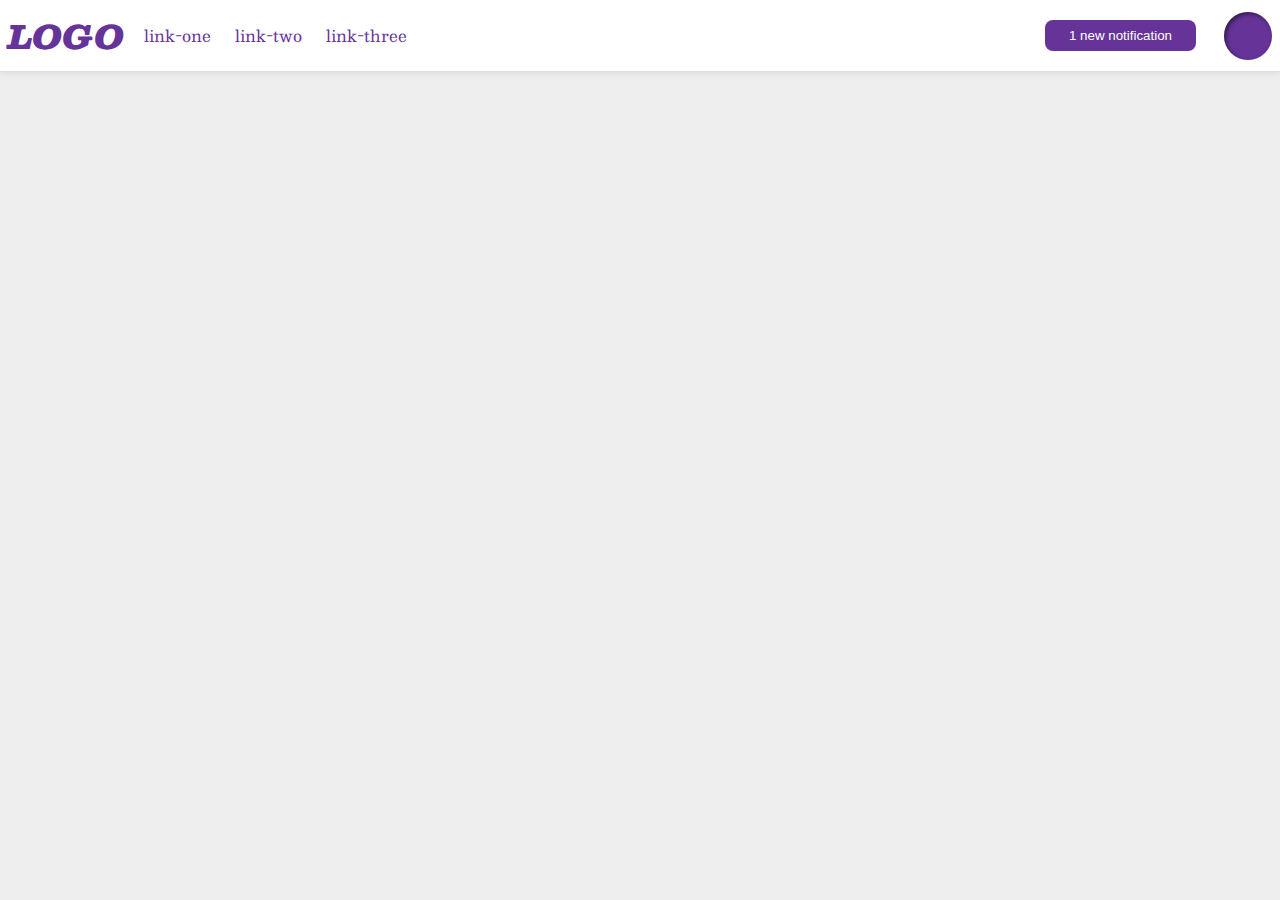
<file: flex/03-flex-header-2/index.html>
<!DOCTYPE html>
<html lang="en">
  <head>
    <meta charset="UTF-8">
    <meta http-equiv="X-UA-Compatible" content="IE=edge">
    <meta name="viewport" content="width=device-width, initial-scale=1.0">
    <title>Flex Header 2</title>
    <link rel="stylesheet" href="style.css">
  </head>
  <body>
    <div class="header">
      <div class="left">
      <div class="logo">
        LOGO
      </div>
      <ul class="links">
        <li><a href="google.com">link-one</a></li>
        <li><a href="google.com">link-two</a></li>
        <li><a href="google.com">link-three</a></li>
      </ul>
    </div>
    <div class="right">
      <button class="notifications">
        1 new notification
      </button>
      <div class="profile-image"></div>
    </div>
    </div>
  </body>
</html>
</file>
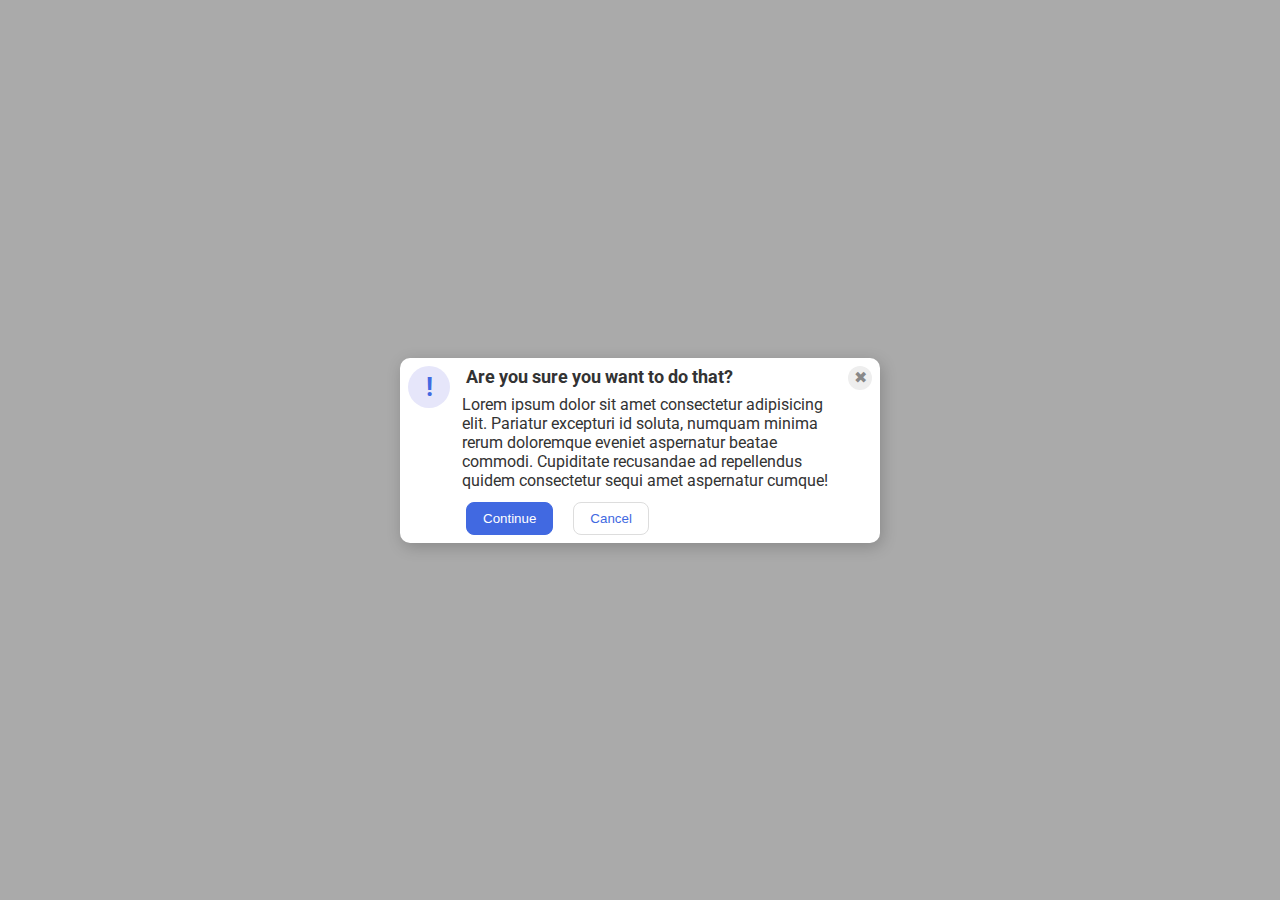
<file: flex/05-flex-modal/index.html>
<!DOCTYPE html>
<html lang="en">
  <head>
    <meta charset="UTF-8">
    <meta http-equiv="X-UA-Compatible" content="IE=edge">
    <meta name="viewport" content="width=device-width, initial-scale=1.0">
    <link rel="stylesheet" href="style.css">
    <title>Modal</title>
  </head>
  <body>
    <div class="modal">
      <div class="icon">!</div>
    <div class="box">
      <div class="header">Are you sure you want to do that?</div>

      <div class="text">Lorem ipsum dolor sit amet consectetur adipisicing elit. Pariatur excepturi id soluta, numquam minima rerum doloremque eveniet aspernatur beatae commodi. Cupiditate recusandae ad repellendus quidem consectetur sequi amet aspernatur cumque!</div>
      <button class="continue">Continue</button>
      <button class="cancel">Cancel</button>
    </div>
    <div class="close-button">✖</div>
    </div>
  </body>
</html>
</file>
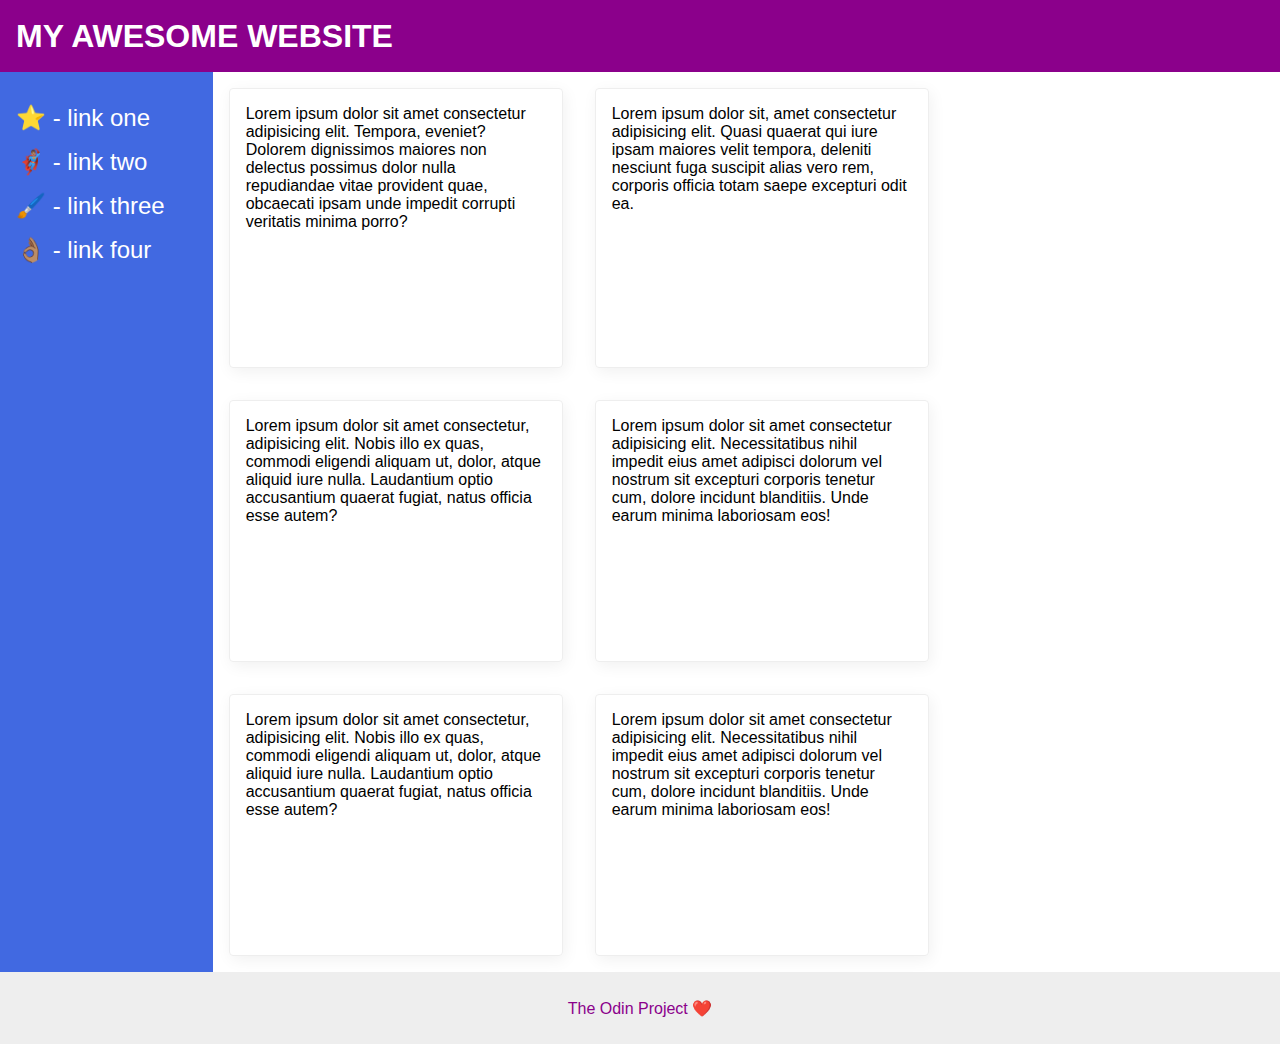
<file: flex/07-flex-layout-2/index.html>
<!DOCTYPE html>
<html lang="en">
  <head>
    <meta charset="UTF-8">
    <meta http-equiv="X-UA-Compatible" content="IE=edge">
    <meta name="viewport" content="width=device-width, initial-scale=1.0">
    <title>The Holy Grail</title>
    <link rel="stylesheet" href="style.css">
  </head>
  <body>
    <div class="header">
      MY AWESOME WEBSITE
    </div>
    <div class="content">
    <div class="sidebar">
      <ul>
        <li><a href="#">⭐ - link one</a></li>
        <li><a href="#">🦸🏽‍♂️ - link two</a></li>
        <li><a href="#">🖌️ - link three</a></li>
        <li><a href="#">👌🏽 - link four</a></li>
      </ul>
    </div>
  <div class="container">
    <div class="card">Lorem ipsum dolor sit amet consectetur adipisicing elit. Tempora, eveniet? Dolorem dignissimos maiores non delectus possimus dolor nulla repudiandae vitae provident quae, obcaecati ipsam unde impedit corrupti veritatis minima porro?</div>
    <div class="card">Lorem ipsum dolor sit, amet consectetur adipisicing elit. Quasi quaerat qui iure ipsam maiores velit tempora, deleniti nesciunt fuga suscipit alias vero rem, corporis officia totam saepe excepturi odit ea.</div>
    <div class="card">Lorem ipsum dolor sit amet consectetur, adipisicing elit. Nobis illo ex quas, commodi eligendi aliquam ut, dolor, atque aliquid iure nulla. Laudantium optio accusantium quaerat fugiat, natus officia esse autem?</div>
    <div class="card">Lorem ipsum dolor sit amet consectetur adipisicing elit. Necessitatibus nihil impedit eius amet adipisci dolorum vel nostrum sit excepturi corporis tenetur cum, dolore incidunt blanditiis. Unde earum minima laboriosam eos!</div>
    <div class="card">Lorem ipsum dolor sit amet consectetur, adipisicing elit. Nobis illo ex quas, commodi eligendi aliquam ut, dolor, atque aliquid iure nulla. Laudantium optio accusantium quaerat fugiat, natus officia esse autem?</div>
    <div class="card">Lorem ipsum dolor sit amet consectetur adipisicing elit. Necessitatibus nihil impedit eius amet adipisci dolorum vel nostrum sit excepturi corporis tenetur cum, dolore incidunt blanditiis. Unde earum minima laboriosam eos!</div>
  </div>
</div>
    <div class="footer">
      The Odin Project ❤️
    </div>
    </div>
  </body>
</html>
</file>
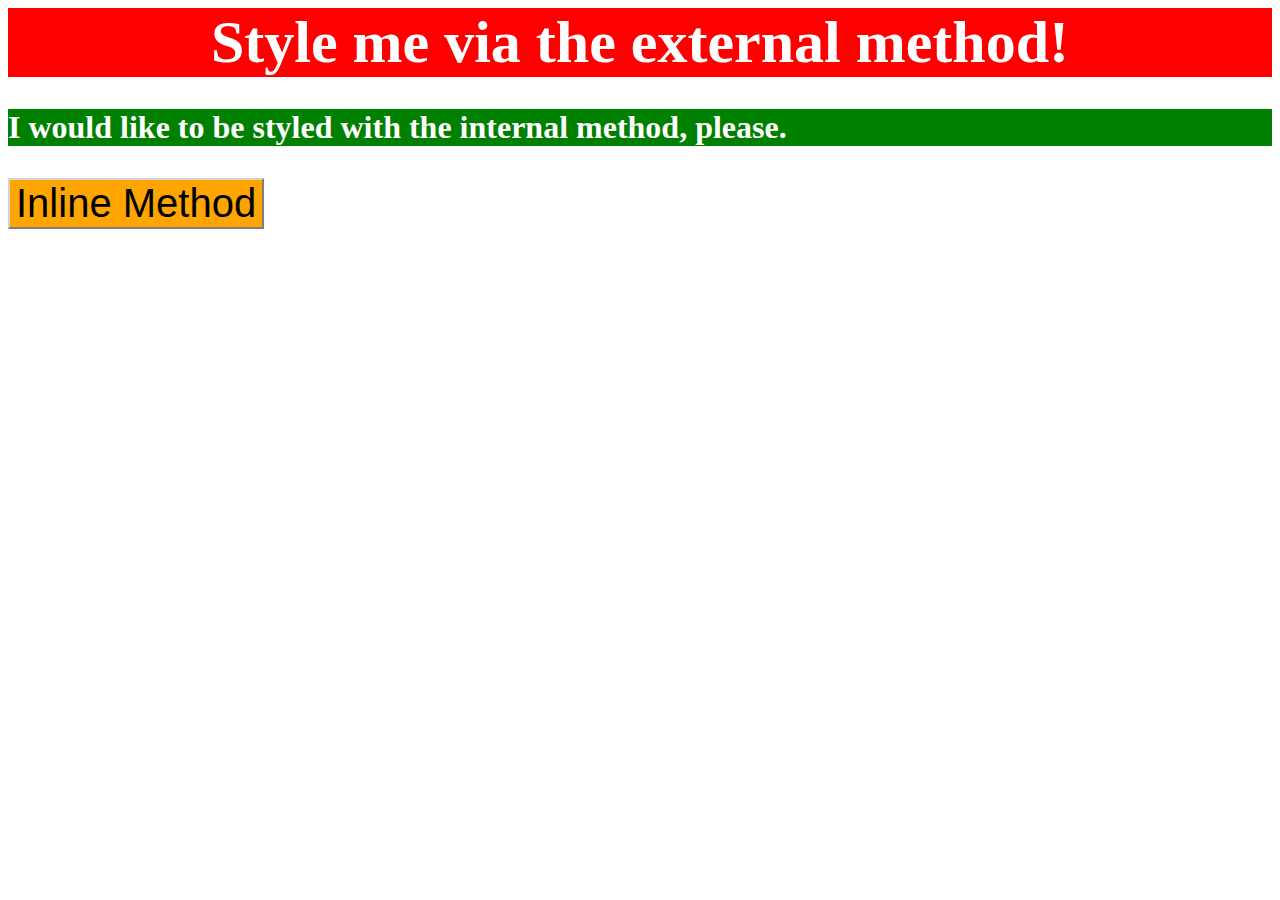
<file: foundations/01-css-methods/index.html>
<!DOCTYPE html>
<html lang="en">
  <head>
    <meta charset="UTF-8">
    <meta http-equiv="X-UA-Compatible" content="IE=edge">
    <meta name="viewport" content="width=device-width, initial-scale=1.0">
    <link rel="stylesheet" href="styles.css">
    <style>
      p{
        color: white;
        background-color: green;
        font-size: 32px;
        font-weight: bold;
      }
    </style>
    <title>Methods for Adding CSS</title>
  </head>
  <body>
    <div>Style me via the external method!</div>
    <p>I would like to be styled with the internal method, please.</p>
    <button style="background-color: orange; font-size: 40px; font-weight: 500; border-color: lightgray;">Inline Method</button>
  </body>
</html>
</file>
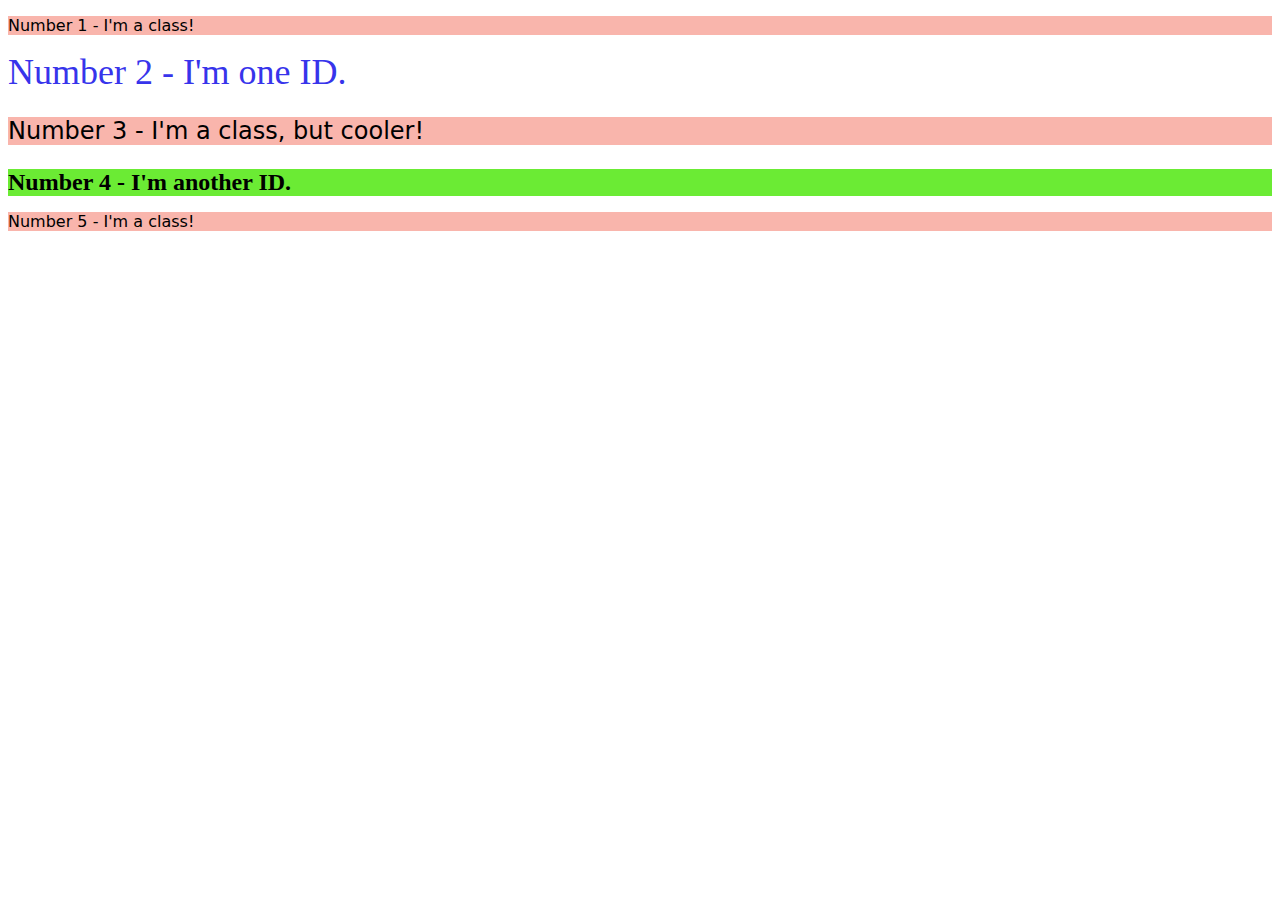
<file: foundations/02-class-id-selectors/index.html>
<!DOCTYPE html>
<html lang="en">
  <head>
    <meta charset="UTF-8">
    <meta http-equiv="X-UA-Compatible" content="IE=edge">
    <meta name="viewport" content="width=device-width, initial-scale=1.0">
    <title>Class and ID Selectors</title>
    <link rel="stylesheet" href="style.css">
  </head>
  <body>
    <p class="odd">Number 1 - I'm a class!</p>
    <div id="two">Number 2 - I'm one ID.</div>
    <p class="odd cool">Number 3 - I'm a class, but cooler!</p>
    <div id="four">Number 4 - I'm another ID.</div>
    <p class="odd">Number 5 - I'm a class!</p>
  </body>
</html>
</file>
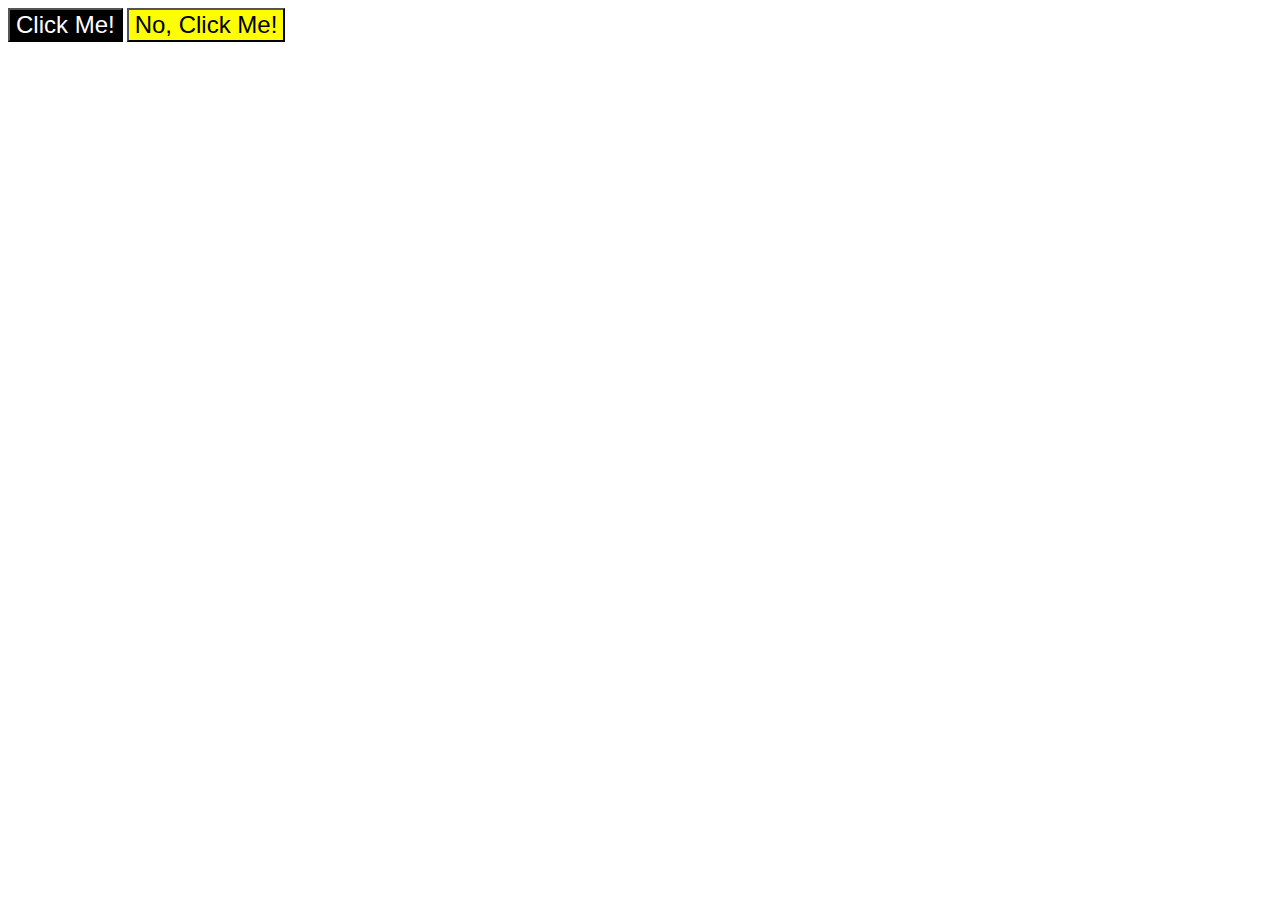
<file: foundations/03-grouping-selectors/index.html>
<!DOCTYPE html>
<html lang="en">
  <head>
    <meta charset="UTF-8">
    <meta http-equiv="X-UA-Compatible" content="IE=edge">
    <meta name="viewport" content="width=device-width, initial-scale=1.0">
    <title>Grouping Selectors</title>
    <link rel="stylesheet" href="style.css">
  </head>
  <body>
    <button class="one">Click Me!</button>
    <button class="two">No, Click Me!</button>
  </body>
</html>
</file>
<file: flex/03-flex-header-2/style.css>
/* this is some magical font-importing.  
you'll learn about it later. */
@import url('https://fonts.googleapis.com/css2?family=Besley:ital,wght@0,400;1,900&display=swap');

body {
  margin: 0;
  background: #eee;
  font-family: Besley, serif;
}

.header {
  display: flex;
  flex: auto;
  justify-content: space-between;
  background: white;
  border-bottom: 1px solid #ddd;
  box-shadow: 0 0 8px rgba(0,0,0,.1);
}

.profile-image {
  background: rebeccapurple;
  box-shadow: inset 2px 2px 4px rgba(0,0,0,.5);
  border-radius: 50%;
  width: 48px;
  height: 48px;
}

.logo {
  color: rebeccapurple;
  font-size: 32px;
  font-weight: 900;
  font-style: italic;
}

button {
  border: none;
  border-radius: 8px;
  background: rebeccapurple;
  color: white;
  padding: 8px 24px;
  margin: 12px;
}

a {
  /* this removes the line under our links */
  text-decoration: none;
  color: rebeccapurple;
  margin: 0;
}

ul {
  list-style-type: none;
  display: flex;
  margin: 0;
  gap: 24px;
  padding-left: 12px;
}

.right {
  display: flex;
  gap: 16px;
  align-items: center;
  margin: 8px;

}

.left {
  display:  flex;
  align-items: center;
  gap: 8px;
  padding-left: 8px;
}
</file>
<file: flex/05-flex-modal/style.css>
@import url('https://fonts.googleapis.com/css2?family=Roboto:wght@400;700&display=swap');

html, body {
  height: 100%;
}

body {
  font-family: Roboto, sans-serif;
  margin: 0;
  background: #aaa;
  color: #333;
  /* I'll give you this one for free lol */
  display: flex;
  align-items: center;
  justify-content: center;
}

.header {
  font-weight: 700;
  font-size: large;
  margin: 8px;

}

.box {
  gap: 16px ;
}
.modal {
  background: white;
  width: 480px;
  border-radius: 10px;
  box-shadow: 2px 4px 16px rgba(0,0,0,.2);
  display: flex;
}

.icon {
  color: royalblue;
  font-size: 26px;
  font-weight: 700;
  background: lavender;
  width: 42px;
  height: 42px;
  border-radius: 50%;
  display: flex;
  align-items: center;
  justify-content: center;
  flex-shrink: 0;
  margin: 8px;
}

.text {
  margin: 4px;
}

.close-button {
  background: #eee;
  border-radius: 50%;
  color: #888;
  font-weight: 400;
  font-size: 16px;
  height: 24px;
  width: 24px;
  display: flex;
  align-items: center;
  justify-content: center;
  margin: 8px;
  flex-shrink: 0;
}

button {
  padding: 8px 16px;
  border-radius: 8px;
}

button.continue {
  background: royalblue;
  border: 1px solid royalblue;
  color: white;
  margin: 8px;
}

button.cancel {
  background: white;
  border: 1px solid #ddd;
  color: royalblue;
  margin: 8px;
}
</file>
<file: flex/07-flex-layout-2/style.css>
body {
  font-family: -apple-system, BlinkMacSystemFont, 'Segoe UI', Roboto, Oxygen, Ubuntu, Cantarell, 'Open Sans', 'Helvetica Neue', sans-serif;
  margin: 0;
  min-height: 100vh;
}

.header {
  height: 72px;
  line-height: 72px;
  font-size: 32px;
  font-weight: 900;
  text-align: left;
  padding-left: 16px;
  background: darkmagenta;
  color: white;
}

.footer{
  display: flex;
  align-items: center;
  justify-content: center;
}

.sidebar{
  flex-shrink: 0;
  padding: 16px;
}

.content{
  display: flex;
  min-height: 100vh;
  justify-content: space-between;
}

.footer {
  height: 72px;
  background: #eee;
  color: darkmagenta;
}

.sidebar {
  flex-shrink: 0;
  padding: 16px;
  padding-right: 48px;
  padding-top: 32px;
  background: royalblue;
}

.card {
  border: 1px solid #eee;
  box-shadow: 2px 4px 16px rgba(0,0,0,.06);
  border-radius: 4px;
  padding: 16px;
  margin: 16px;
  width: 300px;
}

.container {
  display: flex;
  flex-wrap: wrap;
}

a {
  color: white;
  text-decoration: none;
  font-size: 24px;
}

li {
  list-style-type: none;
  margin-bottom: 16px;
}

ul {
  list-style-type: none;
  margin: 0;
  padding: 0;
}
</file>
<file: foundations/01-css-methods/styles.css>
div{
    color: white;
    background-color: red;
    font-size: 60px;
    font-weight: bold;
    text-align: center;
}
</file>
<file: foundations/02-class-id-selectors/style.css>
.odd{
    background-color: #F9B5AC;
    font-family: Verdana, "dejaVu Sans", sans-serif;
}
.cool{
    font-size: 24px;
}
#two{
    color: #3734eb;
    font-size: 36px;
}
#four{
    background-color: #6beb34;
    font-size: 24px;
    font-weight: bold;
}
</file>
<file: foundations/03-grouping-selectors/style.css>
.one,
.two {
    font-size: 24px;
    font-family: Helvetica, 'Times New Roman', sans-serif;
}

.one{
    background-color: black;
    color: white;
}

.two{
    background-color: yellow;
}
</file>
